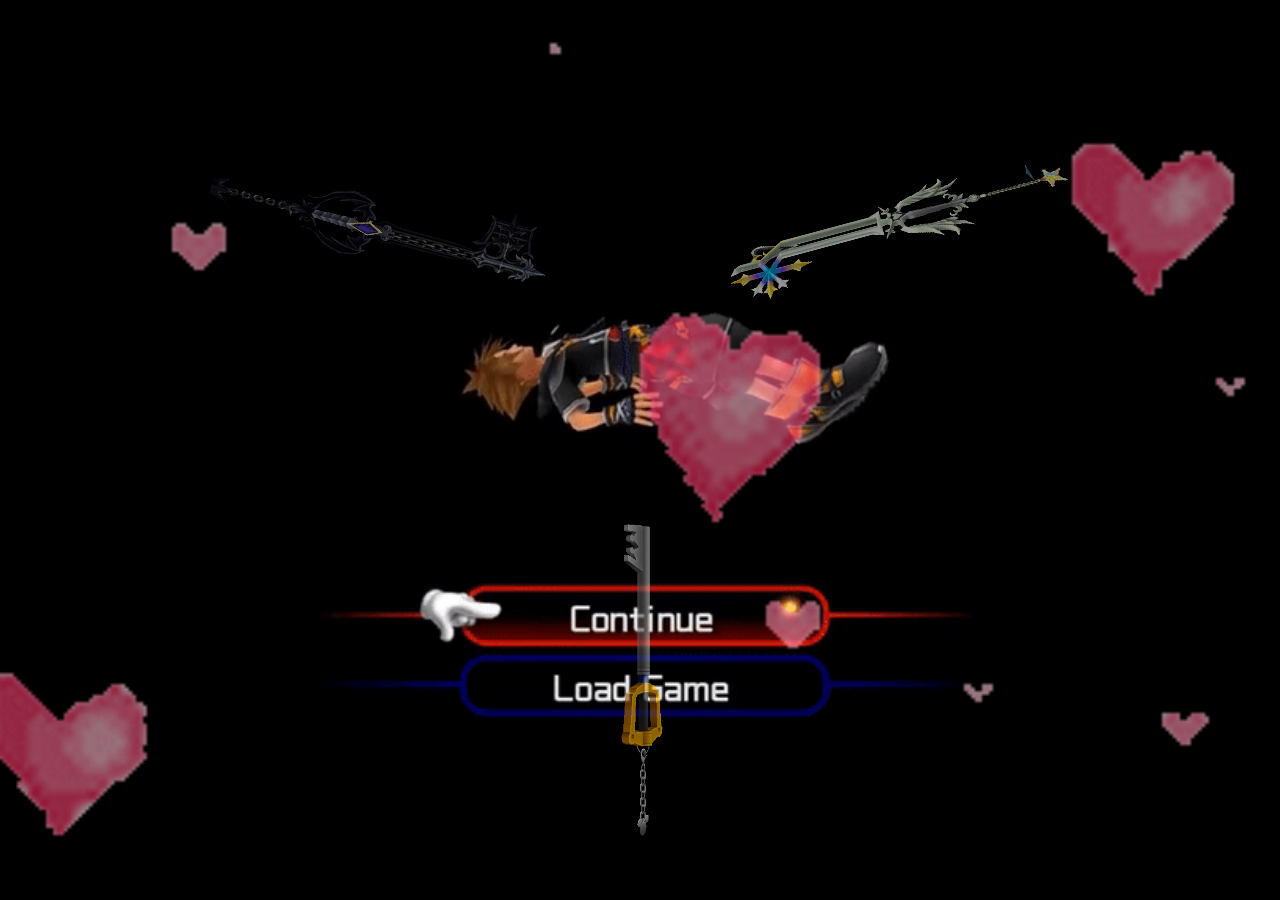
<file: index.html>
<!DOCTYPE html>

<html>
  <head>
    <meta charset="utf-8">
    <title>HTML and CSS Drawing</title>
    <link rel="stylesheet" href="styles.css">
  </head>

  <body>
    <audio autoplay controls>
      <source src="media/soundtrack.mp3" type="audio/mp3">
  </audio>
    <div id="container">
      <img class="blade b1" src="media/key1.gif">
      <img class="blade b2" src="media/key2.gif">
      <img class="blade b3" src="media/key3.gif">
    </div>

    <!--<audio controls loop src="sound/backspace.mp3"></audio>*-->
  </body>
</html>
</file>
<file: styles.css>
body{
    margin: 0;
    padding: 0;
    width: 100%;
    height: 100vh;
    background-image: url(media/menu.gif);
    background-size: cover;
    background-position: center;
    overflow: hidden;
}
audio{
    position: absolute;
    mix-blend-mode: soft-light;
    z-index: 10;
}

#container{
    width: 100%;
    height: 100vh;
    background-image: url(media/hearts.gif);
    background-size: cover;
    background-blend-mode:soft-light;
    background-position: center;
    display: grid;
    grid-template-columns: 1fr 1fr 1fr 1fr 1fr;
    grid-template-rows: repeat(4, 1fr);
    opacity:.6;
}

#sprite1{
    grid-column: 2 / 3;
    grid-row: 2 / 4;
    width: 100%;
    height: 100%;
    object-fit: fill;
    transform: rotate(60deg);
    
}

#sprite2{
    grid-column: 4 / 5;
    grid-row: 2 / 4;
    width: 100%;
    height: 100%;
    object-fit: fill;
    transform: translate(50px, 80px);
    transform: rotate(30deg) ;
    
    
}

.b1{
    grid-column: 2 / 3;
    grid-row: 1 / 3;
    width: 100%;
    height: 100%;
    object-fit: contain;
    mix-blend-mode: luminosity;
    transform: rotate(105deg);
    
}

.b2{
    
    grid-column: 3 / 4;
    grid-row: 3 / 5;
    width: 100%;
    height: 100%;
    object-fit: contain;
    mix-blend-mode: luminosity;
}

.b3{
    grid-column: 4 / 5;
    grid-row: 1 / 3;
    width: 100%;
    height: 100%;
    object-fit: contain;
    transform: rotate(-105deg);
    mix-blend-mode: luminosity;
}

.blade{
    transition-property: transform;
    transition-duration: 1s;
}

.b1:hover{
    transform: rotate(180deg);
    transition-duration: 2s;
}

.b2:hover{
    transform: rotate(180deg);
    transition-duration: 2s;
}

.b3:hover{
    transform: rotate(-180deg);
    transition-duration: 2s;
}
</file>
